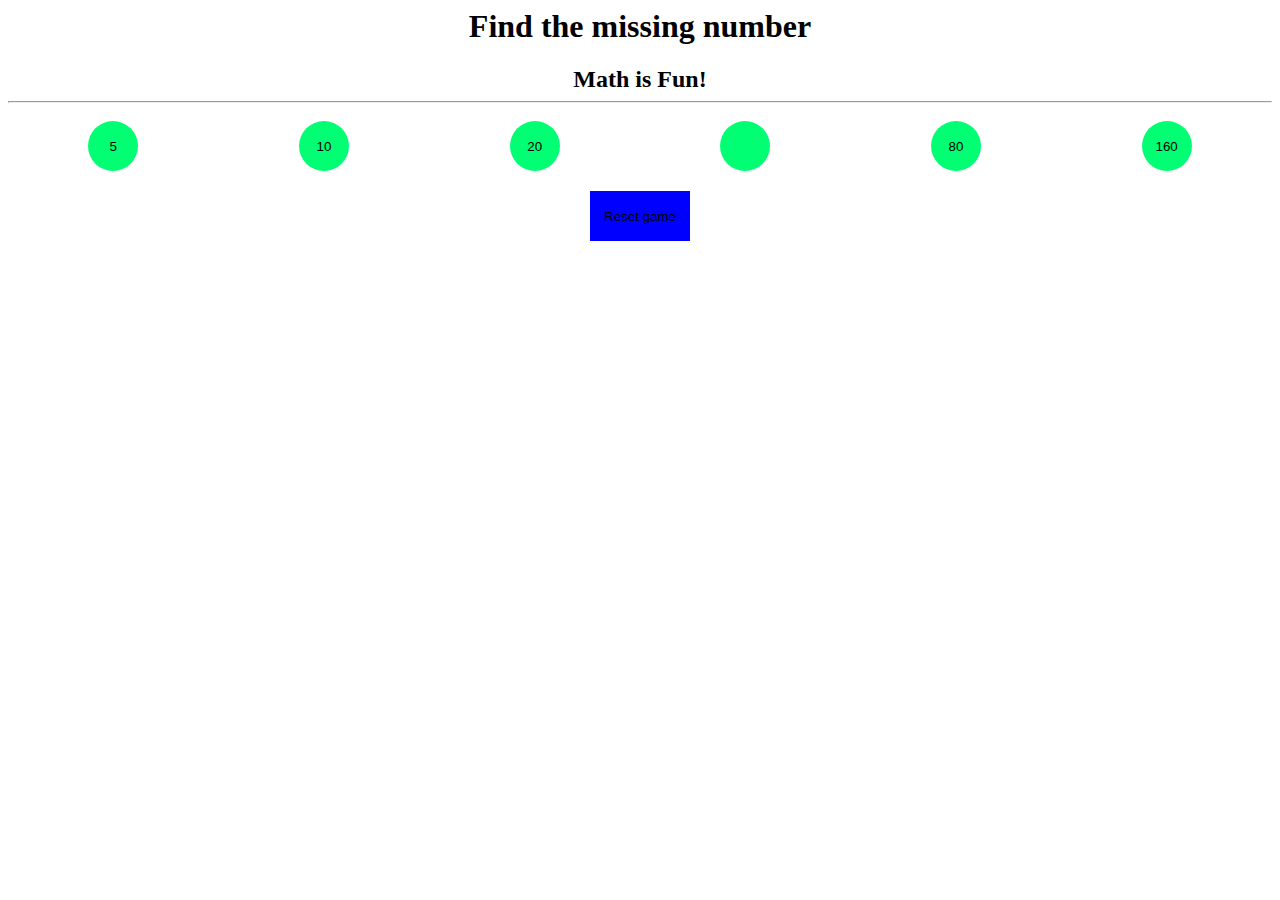
<file: Demo_Programs/mainPage.html>
<html>
    <head>
        <link rel="stylesheet" href="style.css">
        <title>
            Sequences
        </title>
    </head>

    <body>
        <h1>Find the missing number</h1>
        <h2 id="subHeading"></h2>
        <hr>
        <div id="itemWrapper">
            <button class="valueItem" id = "item1"></button>
            <button class="valueItem" id = "item2"></button>    
            <button class="valueItem" id = "item3"></button>    
            <button class="valueItem" id = "item4"></button>    
            <button class="valueItem" id = "item5"></button>    
            <button class="valueItem" id = "item6"></button>    
        </div>

        <div id="reset">
            <button id="resetButton"> <!--This button doesn't do anything-->
                Reset game
            </button>
        </div>

        <script src="script.js"></script>
    </body>
</html>
</file>
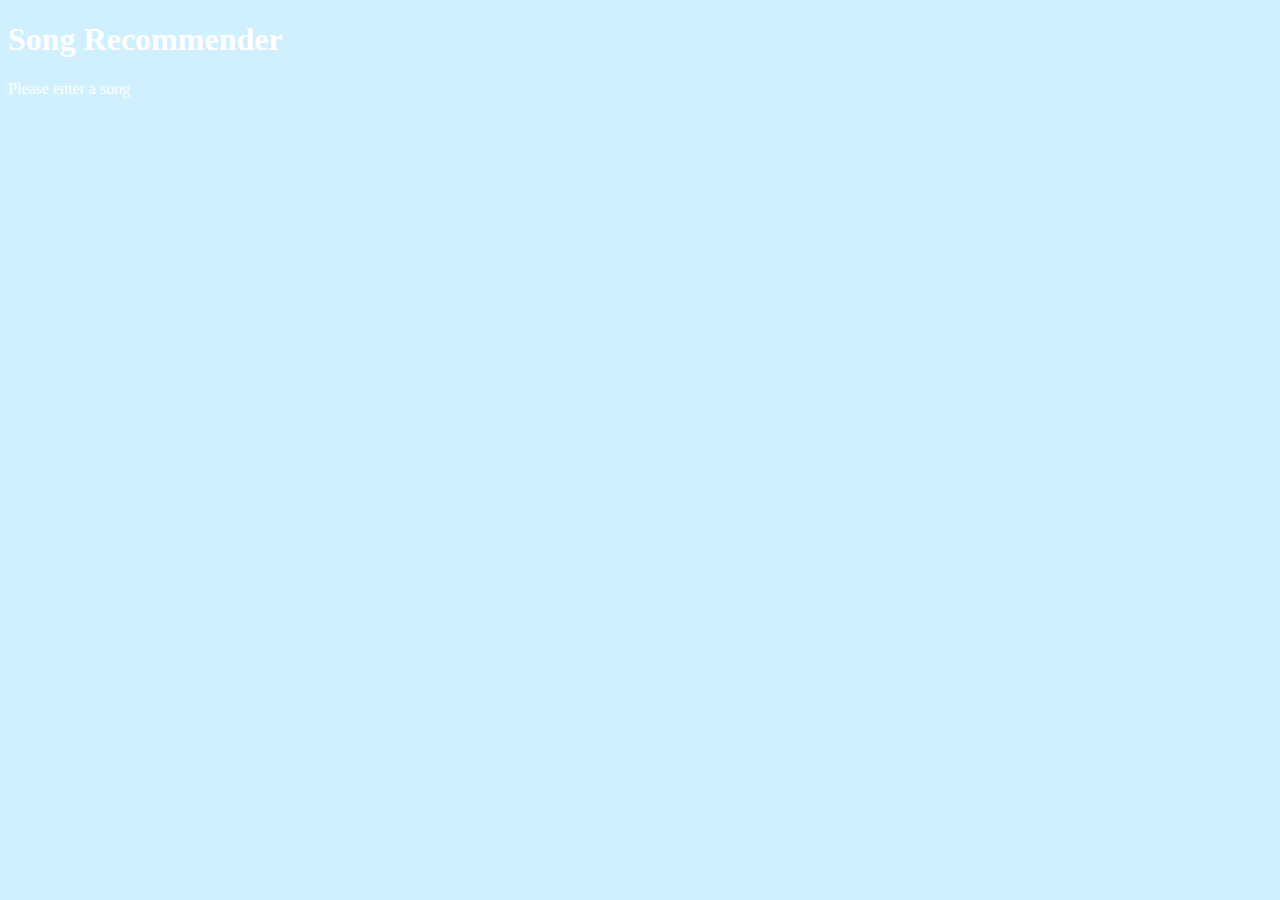
<file: Project_1_Work/SongRecommender1.html>
<!DOCTYPE html>
<html>
<head>
	<title>Song Recommender</title>
</head>
<body style="background-color:#d0efff;">

<h1 style="color:white">Song Recommender</h1>
<p style="color:white">Please enter a song</p>

<iframe src="https://open.spotify.com/embed/playlist/0xUqDs3ZkoHvezCQqhD0qV" width="300" height="380" frameborder="0" allowtransparency="true" allow="encrypted-media"></iframe>
<!-- my personal playlist test -->
</body>
</html>
</file>
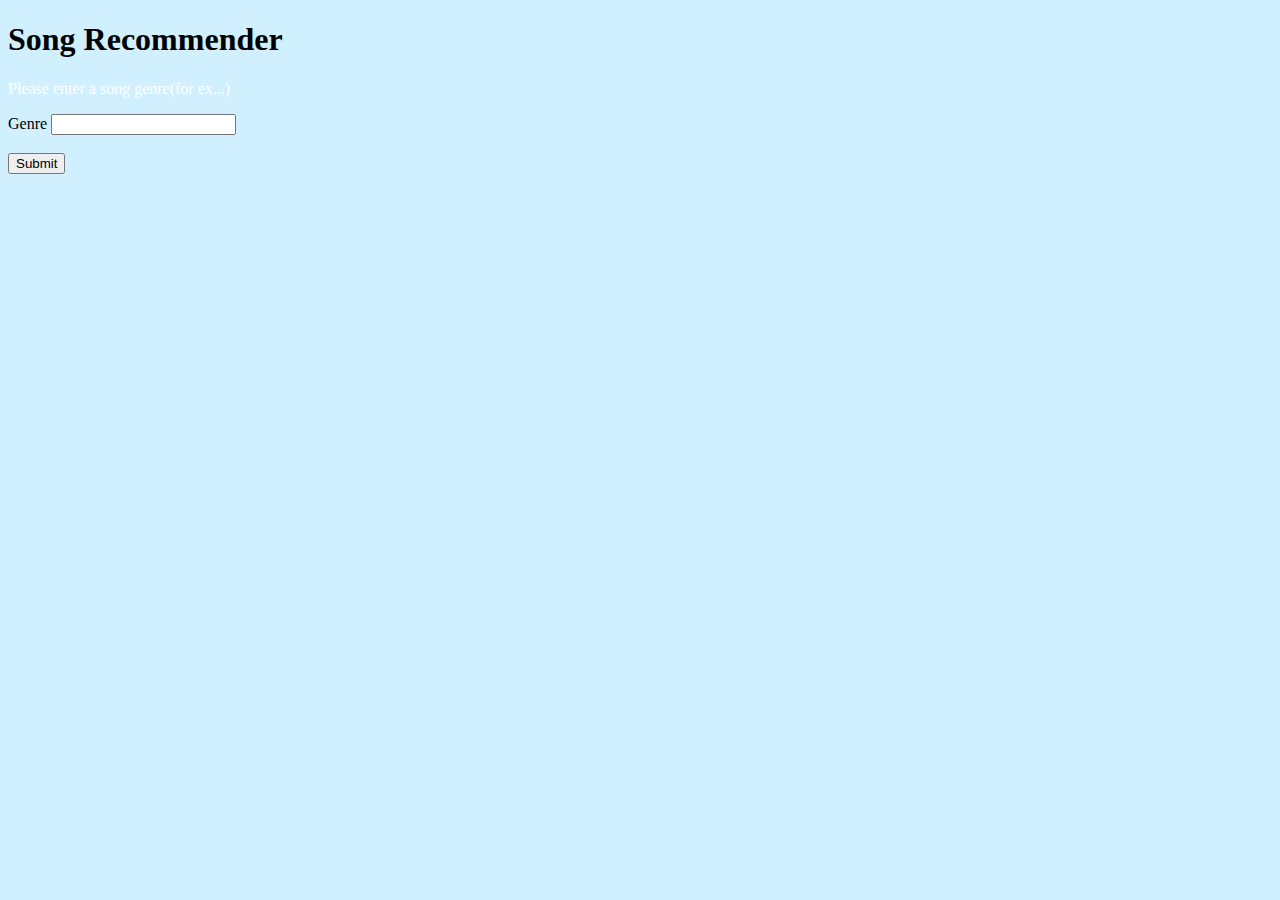
<file: Project_1_Work/SongRecommender2.html>
<!DOCTYPE html>
<html>
<head>
	<title>Song Recommender</title>
</head>
<body style="background-color:#d0efff;">

<h1>Song Recommender</h1>
<p style="color:white">Please enter a song genre(for ex...)</p>

<label for="fname">Genre</label>
<input type="text" id="fname" name="fname"><br><br>
<input type="submit" value="Submit">


</body>
</html>
</file>
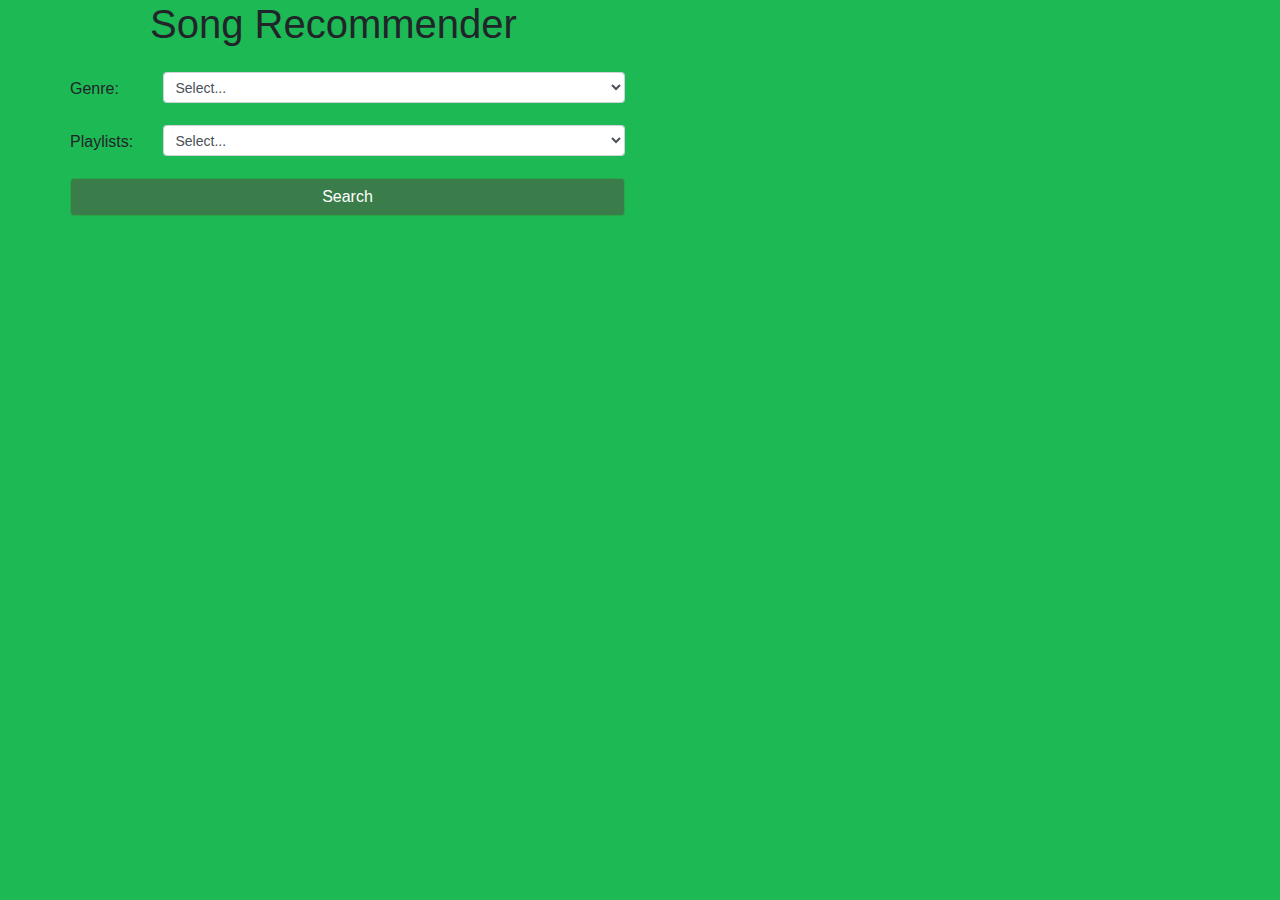
<file: SongRecommender/songrecommendation3.html>
<!DOCTYPE html>
<html lang="en">
<head>
    <meta charset="UTF-8">
    <meta name="viewport" content="width=device-width, initial-scale=1.0">
    <title>Spotify Web API</title>
    <link rel="stylesheet" href="https://maxcdn.bootstrapcdn.com/bootstrap/4.0.0/css/bootstrap.min.css" integrity="sha384-Gn5384xqQ1aoWXA+058RXPxPg6fy4IWvTNh0E263XmFcJlSAwiGgFAW/dAiS6JXm" crossorigin="anonymous">
    <link rel="stylesheet" type="text/css" href="main.css">
</head>
<body>
    <h1 style="margin-left: 150px">Song Recommender</h1>
    <body style="background-color:#1DB954;">
    <div class="container">        
        <form action="">
            <input type="hidden" id='hidden_token'>
            <div class="col-sm-6 form-group row mt-4 px-0">
                <label for="Genre" class="form-label col-sm-2">Genre:</label>
                <select name="" id="select_genre" class="form-control form-control-sm col-sm-10">
                    <option>Select...</option>                    
                </select>
            </div>
            <div class="col-sm-6 form-group row px-0">
                <label for="Genre" class="form-label col-sm-2">Playlists:</label>
                <select name="" id="select_playlist" class="form-control form-control-sm col-sm-10">
                    <option>Select...</option>                    
                </select>
            </div>                  
            <div class="col-sm-6 row form-group px-0">
                <button type="submit" id="btn_submit" class="btn btn-success col-sm-12">Search</button>
            </div>          
        </form>        
        <div class="row">
            <div class="col-sm-6 px-0">
                <div class="list-group song-list">
                    
                </div>                                             
            </div>
            <div class="offset-md-1 col-sm-4" id="song-detail">                
            </div>
        </div>   
    </div>
    <script src="https://code.jquery.com/jquery-3.2.1.slim.min.js" integrity="sha384-KJ3o2DKtIkvYIK3UENzmM7KCkRr/rE9/Qpg6aAZGJwFDMVNA/GpGFF93hXpG5KkN" crossorigin="anonymous"></script>
    <script src="https://cdnjs.cloudflare.com/ajax/libs/popper.js/1.12.9/umd/popper.min.js" integrity="sha384-ApNbgh9B+Y1QKtv3Rn7W3mgPxhU9K/ScQsAP7hUibX39j7fakFPskvXusvfa0b4Q" crossorigin="anonymous"></script>
    <script src="https://maxcdn.bootstrapcdn.com/bootstrap/4.0.0/js/bootstrap.min.js" integrity="sha384-JZR6Spejh4U02d8jOt6vLEHfe/JQGiRRSQQxSfFWpi1MquVdAyjUar5+76PVCmYl" crossorigin="anonymous"></script>
    <script src="app.js" type="text/javascript"></script>
</body>
</html>
</file>
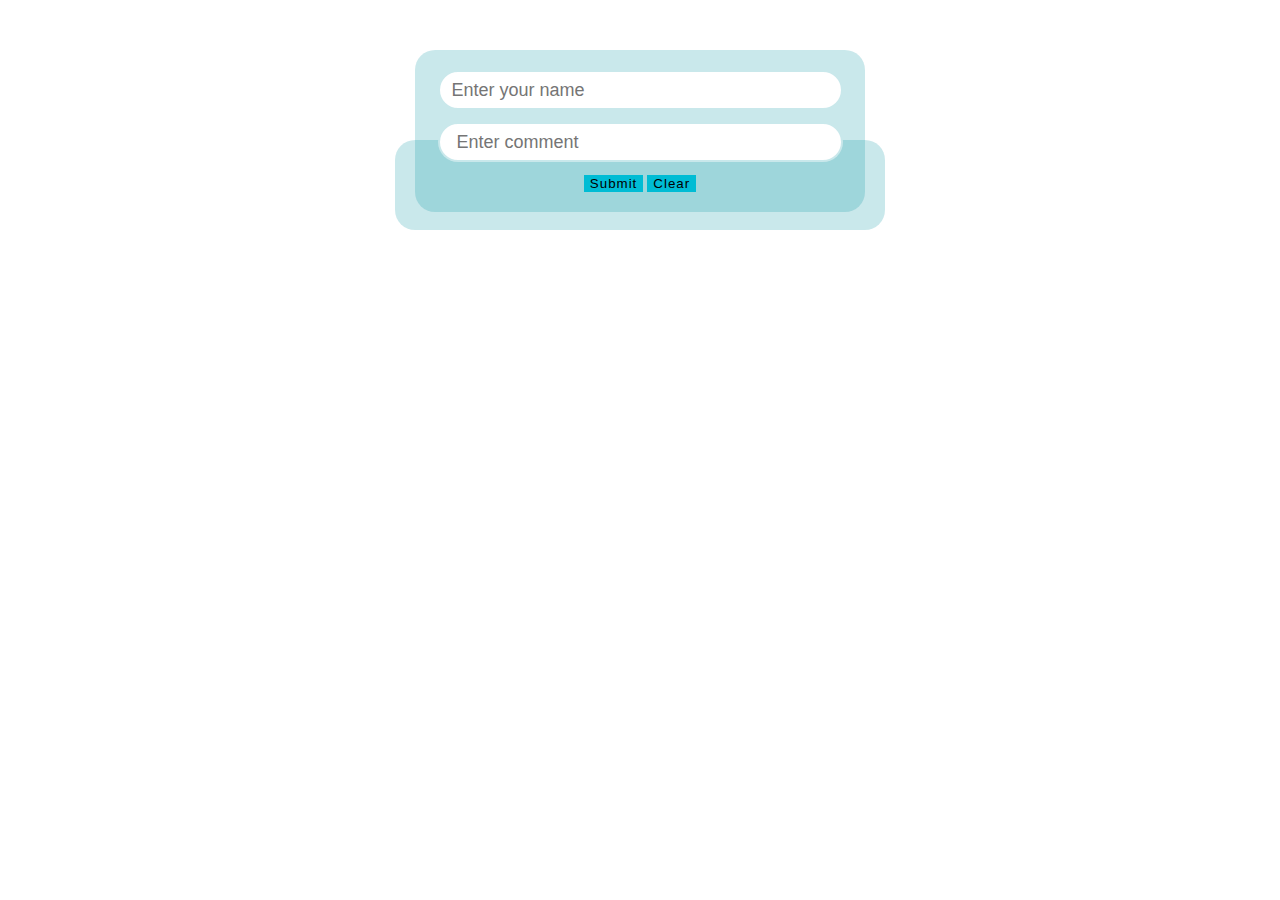
<file: Test/test.html>
<html> 
<head><link rel="stylesheet" href="style.css"> </head>
<body>
<div class="container">
<input type="text" placeholder="Enter your name" id="name">
<input type="text" aria-rowcount="5" placeholder=" Enter comment" id="comment"> 
<button onclick="add()">Submit</button>
<button onclick="location.reload()">Clear</button>
</div>
<ul class="list"></ul>
</body>
<script src="script.js"></script> 
</html>
</file>
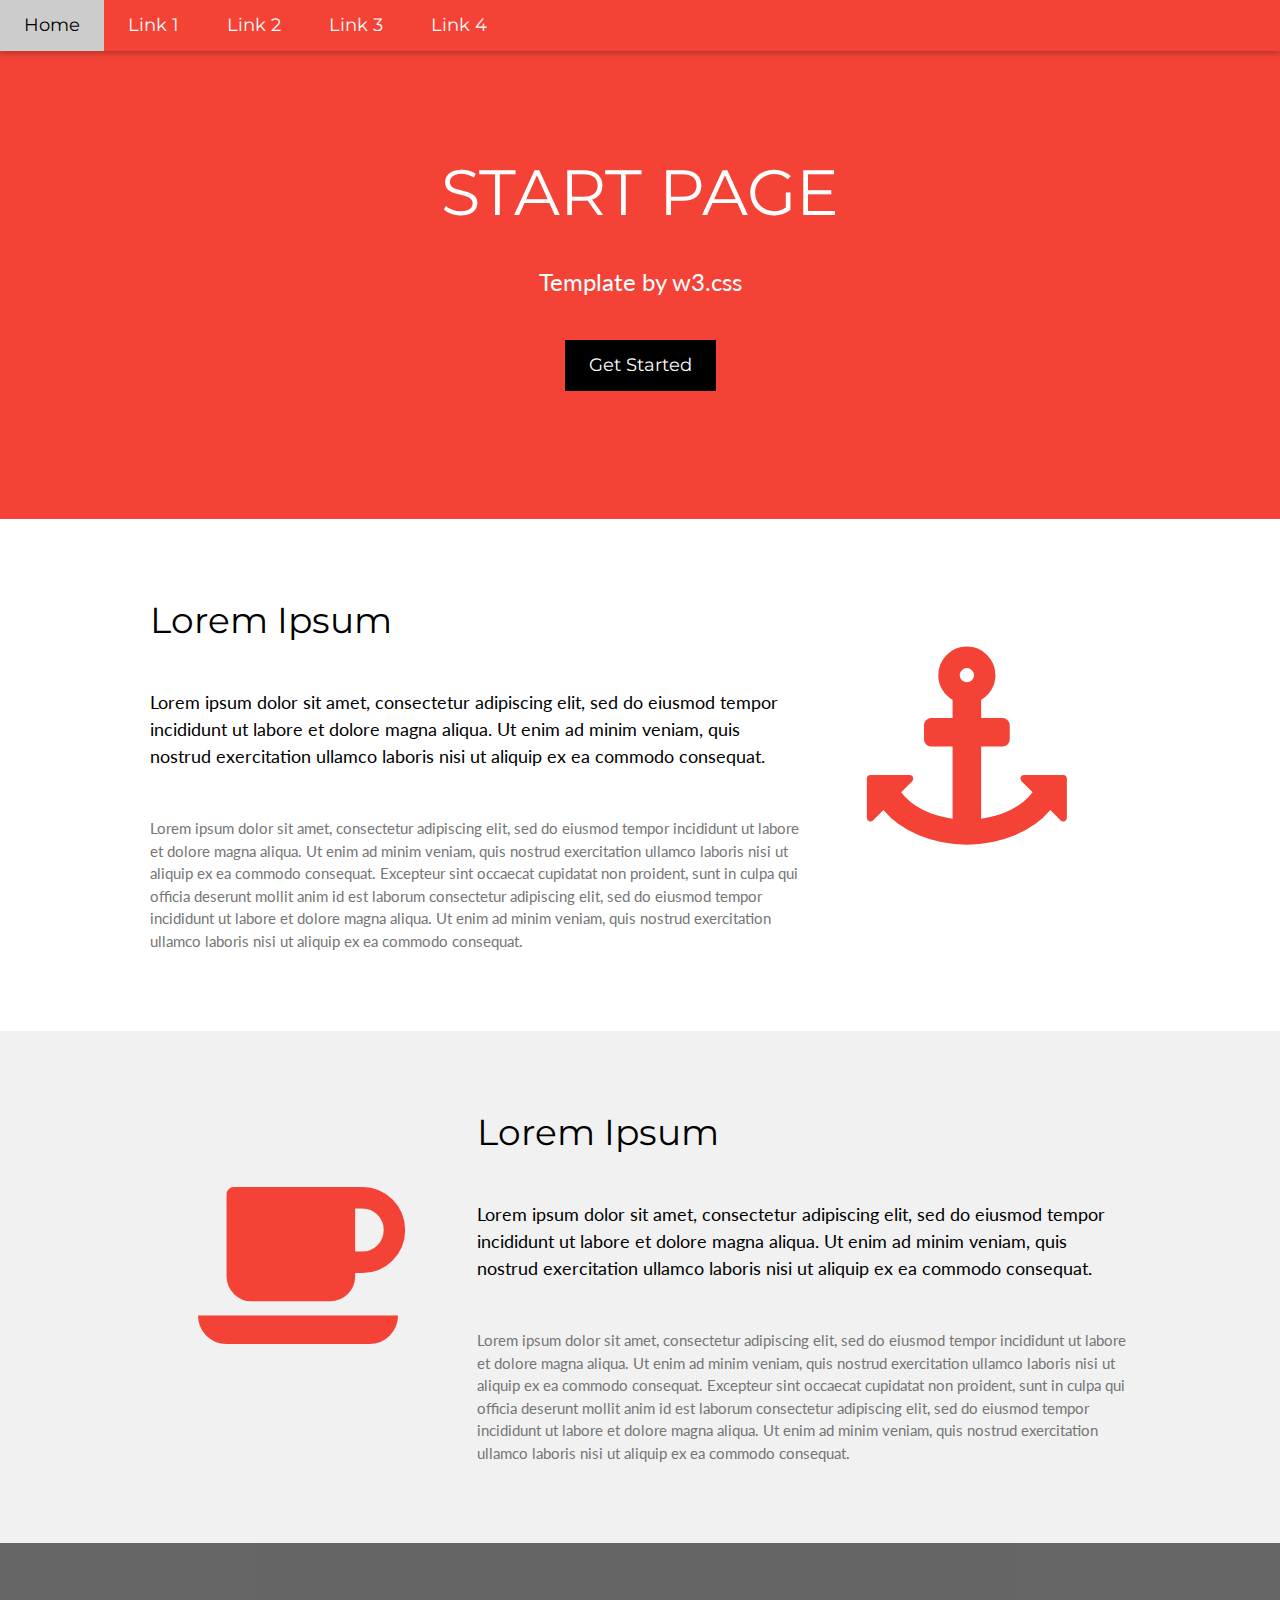
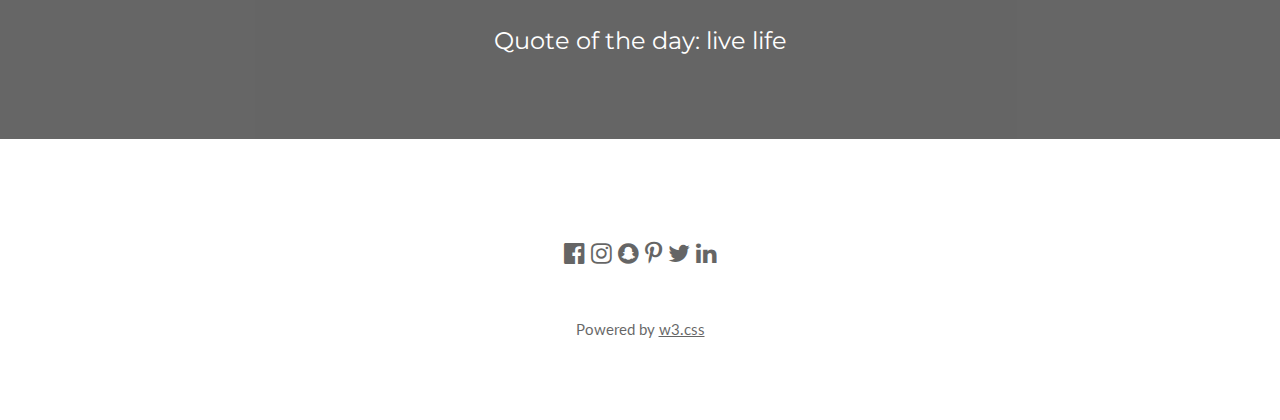
<file: TFT test Folder/template.html>
<!DOCTYPE html>
<html lang="en">
<title>W3.CSS Template</title>
<meta charset="UTF-8">
<meta name="viewport" content="width=device-width, initial-scale=1">
<link rel="stylesheet" href="https://www.w3schools.com/w3css/4/w3.css">
<link rel="stylesheet" href="https://fonts.googleapis.com/css?family=Lato">
<link rel="stylesheet" href="https://fonts.googleapis.com/css?family=Montserrat">
<link rel="stylesheet" href="https://cdnjs.cloudflare.com/ajax/libs/font-awesome/4.7.0/css/font-awesome.min.css">
<style>
body,h1,h2,h3,h4,h5,h6 {font-family: "Lato", sans-serif}
.w3-bar,h1,button {font-family: "Montserrat", sans-serif}
.fa-anchor,.fa-coffee {font-size:200px}
</style>
<body>

<!-- Navbar -->
<div class="w3-top">
  <div class="w3-bar w3-red w3-card w3-left-align w3-large">
    <a class="w3-bar-item w3-button w3-hide-medium w3-hide-large w3-right w3-padding-large w3-hover-white w3-large w3-red" href="javascript:void(0);" onclick="myFunction()" title="Toggle Navigation Menu"><i class="fa fa-bars"></i></a>
    <a href="#" class="w3-bar-item w3-button w3-padding-large w3-white">Home</a>
    <a href="#" class="w3-bar-item w3-button w3-hide-small w3-padding-large w3-hover-white">Link 1</a>
    <a href="#" class="w3-bar-item w3-button w3-hide-small w3-padding-large w3-hover-white">Link 2</a>
    <a href="#" class="w3-bar-item w3-button w3-hide-small w3-padding-large w3-hover-white">Link 3</a>
    <a href="#" class="w3-bar-item w3-button w3-hide-small w3-padding-large w3-hover-white">Link 4</a>
  </div>

  <!-- Navbar on small screens -->
  <div id="navDemo" class="w3-bar-block w3-white w3-hide w3-hide-large w3-hide-medium w3-large">
    <a href="#" class="w3-bar-item w3-button w3-padding-large">Link 1</a>
    <a href="#" class="w3-bar-item w3-button w3-padding-large">Link 2</a>
    <a href="#" class="w3-bar-item w3-button w3-padding-large">Link 3</a>
    <a href="#" class="w3-bar-item w3-button w3-padding-large">Link 4</a>
  </div>
</div>

<!-- Header -->
<header class="w3-container w3-red w3-center" style="padding:128px 16px">
  <h1 class="w3-margin w3-jumbo">START PAGE</h1>
  <p class="w3-xlarge">Template by w3.css</p>
  <button class="w3-button w3-black w3-padding-large w3-large w3-margin-top">Get Started</button>
</header>

<!-- First Grid -->
<div class="w3-row-padding w3-padding-64 w3-container">
  <div class="w3-content">
    <div class="w3-twothird">
      <h1>Lorem Ipsum</h1>
      <h5 class="w3-padding-32">Lorem ipsum dolor sit amet, consectetur adipiscing elit, sed do eiusmod tempor incididunt ut labore et dolore magna aliqua. Ut enim ad minim veniam, quis nostrud exercitation ullamco laboris nisi ut aliquip ex ea commodo consequat.</h5>

      <p class="w3-text-grey">Lorem ipsum dolor sit amet, consectetur adipiscing elit, sed do eiusmod tempor incididunt ut labore et dolore magna aliqua. Ut enim ad minim veniam, quis nostrud exercitation ullamco laboris nisi ut aliquip ex ea commodo consequat. Excepteur sint
        occaecat cupidatat non proident, sunt in culpa qui officia deserunt mollit anim id est laborum consectetur adipiscing elit, sed do eiusmod tempor incididunt ut labore et dolore magna aliqua. Ut enim ad minim veniam, quis nostrud exercitation ullamco
        laboris nisi ut aliquip ex ea commodo consequat.</p>
    </div>

    <div class="w3-third w3-center">
      <i class="fa fa-anchor w3-padding-64 w3-text-red"></i>
    </div>
  </div>
</div>

<!-- Second Grid -->
<div class="w3-row-padding w3-light-grey w3-padding-64 w3-container">
  <div class="w3-content">
    <div class="w3-third w3-center">
      <i class="fa fa-coffee w3-padding-64 w3-text-red w3-margin-right"></i>
    </div>

    <div class="w3-twothird">
      <h1>Lorem Ipsum</h1>
      <h5 class="w3-padding-32">Lorem ipsum dolor sit amet, consectetur adipiscing elit, sed do eiusmod tempor incididunt ut labore et dolore magna aliqua. Ut enim ad minim veniam, quis nostrud exercitation ullamco laboris nisi ut aliquip ex ea commodo consequat.</h5>

      <p class="w3-text-grey">Lorem ipsum dolor sit amet, consectetur adipiscing elit, sed do eiusmod tempor incididunt ut labore et dolore magna aliqua. Ut enim ad minim veniam, quis nostrud exercitation ullamco laboris nisi ut aliquip ex ea commodo consequat. Excepteur sint
        occaecat cupidatat non proident, sunt in culpa qui officia deserunt mollit anim id est laborum consectetur adipiscing elit, sed do eiusmod tempor incididunt ut labore et dolore magna aliqua. Ut enim ad minim veniam, quis nostrud exercitation ullamco
        laboris nisi ut aliquip ex ea commodo consequat.</p>
    </div>
  </div>
</div>

<div class="w3-container w3-black w3-center w3-opacity w3-padding-64">
    <h1 class="w3-margin w3-xlarge">Quote of the day: live life</h1>
</div>

<!-- Footer -->
<footer class="w3-container w3-padding-64 w3-center w3-opacity">  
  <div class="w3-xlarge w3-padding-32">
    <i class="fa fa-facebook-official w3-hover-opacity"></i>
    <i class="fa fa-instagram w3-hover-opacity"></i>
    <i class="fa fa-snapchat w3-hover-opacity"></i>
    <i class="fa fa-pinterest-p w3-hover-opacity"></i>
    <i class="fa fa-twitter w3-hover-opacity"></i>
    <i class="fa fa-linkedin w3-hover-opacity"></i>
 </div>
 <p>Powered by <a href="https://www.w3schools.com/w3css/default.asp" target="_blank">w3.css</a></p>
</footer>

<script>
// Used to toggle the menu on small screens when clicking on the menu button
function myFunction() {
  var x = document.getElementById("navDemo");
  if (x.className.indexOf("w3-show") == -1) {
    x.className += " w3-show";
  } else { 
    x.className = x.className.replace(" w3-show", "");
  }
}
</script>

</body>
</html>
</file>
<file: Demo_Programs/style.css>
.valueItem
{
    background-color: rgb(0, 255, 115);
    width: 50px;
    height: 50px;
    border: none;
    border-radius: 50%;
    box-shadow: none;
    margin: 10px;
}

#itemWrapper
{
    width: 100%;
    display: flex;
    flex-wrap: wrap;
    justify-content: space-around;
    margin: 0 auto;
}

h1
{
    text-align: center;
}

#subHeading
{
    margin: 0 auto;
    text-align: center;
}

#reset
{
    margin: 0 auto;
    text-align: center;
}

#resetButton
{
    background-color: rgb(0, 0, 255);
    width: 100px;
    height: 50px;
    border: none;
    box-shadow: none;
    margin: 10px;
}
</file>
<file: SongRecommender/main.css>
.btn.dropdown-toggle  {
    width:150px;
    text-align:left;
}

span.caret {
    position: absolute;
    left: 90%;
    top: 45%;
}

label {
    padding-top:5px;
}

.form-label {
    padding-left:0px !important;
}

img {
    width:140px;
    height:140px;
}

.btn-success {
    background-color: #3b7d4a!important;
}

.btn-success:hover {
    background-color: #4daf64!important;
}

img.track {
    border: 1px solid #8a8a8a;
}
</file>
<file: Test/style.css>
* {
margin: 0;
border: 0; 
outline: 0;
list-style: none; 
user-select: none;
}
 
body {
display: flex;
justify-content: center; 
background: #FFFFFF; 
}
 
.container {
position: relative; 
margin-top: 50px; 
background: #0094a236; 
width: 450px; 
height: min-content; 
padding: 20px 0; 
text-align: center; 
border-radius: 20px; 
overflow: hidden; 
z-index: 2;
}
 
.container input, container button { 
height: 40px; 
width: 90%; 
border-radius: 50px; 
font-size: 18px;
}
.container input {
border: 2px solid #0094a236; 
padding-left: 12px;
margin-bottom: 12px; 
transition: .4s;
}
 
.container input:focus { border: 2px solid #00bcd4; }
 
.container button {
Cursor: pointer; 
background: #00bcd4; 
letter-spacing: 1px; 
transition: .4s;
}
 
container button: hover { background: #FF8427; }
 
ul {
position: absolute; 
width: 450px; 
height: fit-content; 
background: #0094a236; 
margin-top: 140px; 
padding-top: 90px; 
border-radius: 20px; 
transition: .4s;
}
 
ul li { padding: 15px; }
 
ul li span { display: flex; }
 
ul li span p:nth-child(1) { 
text-transform: uppercase; 
font-size: 20px;
font-weight: 500; 
color: #ffffff; 
margin-right: 10px;
}
 
ul li span p:nth-child(2) { 
color: #ffffff;
font-size: 18px; 
font-weight: 200; 
margin-top: -3px;
}
 
ul li p:nth-child(2) { 
color: #f5f5f5; 
font-size: 19px; 
font-weight: 400; 
padding-top: 5px;
}
</file>
